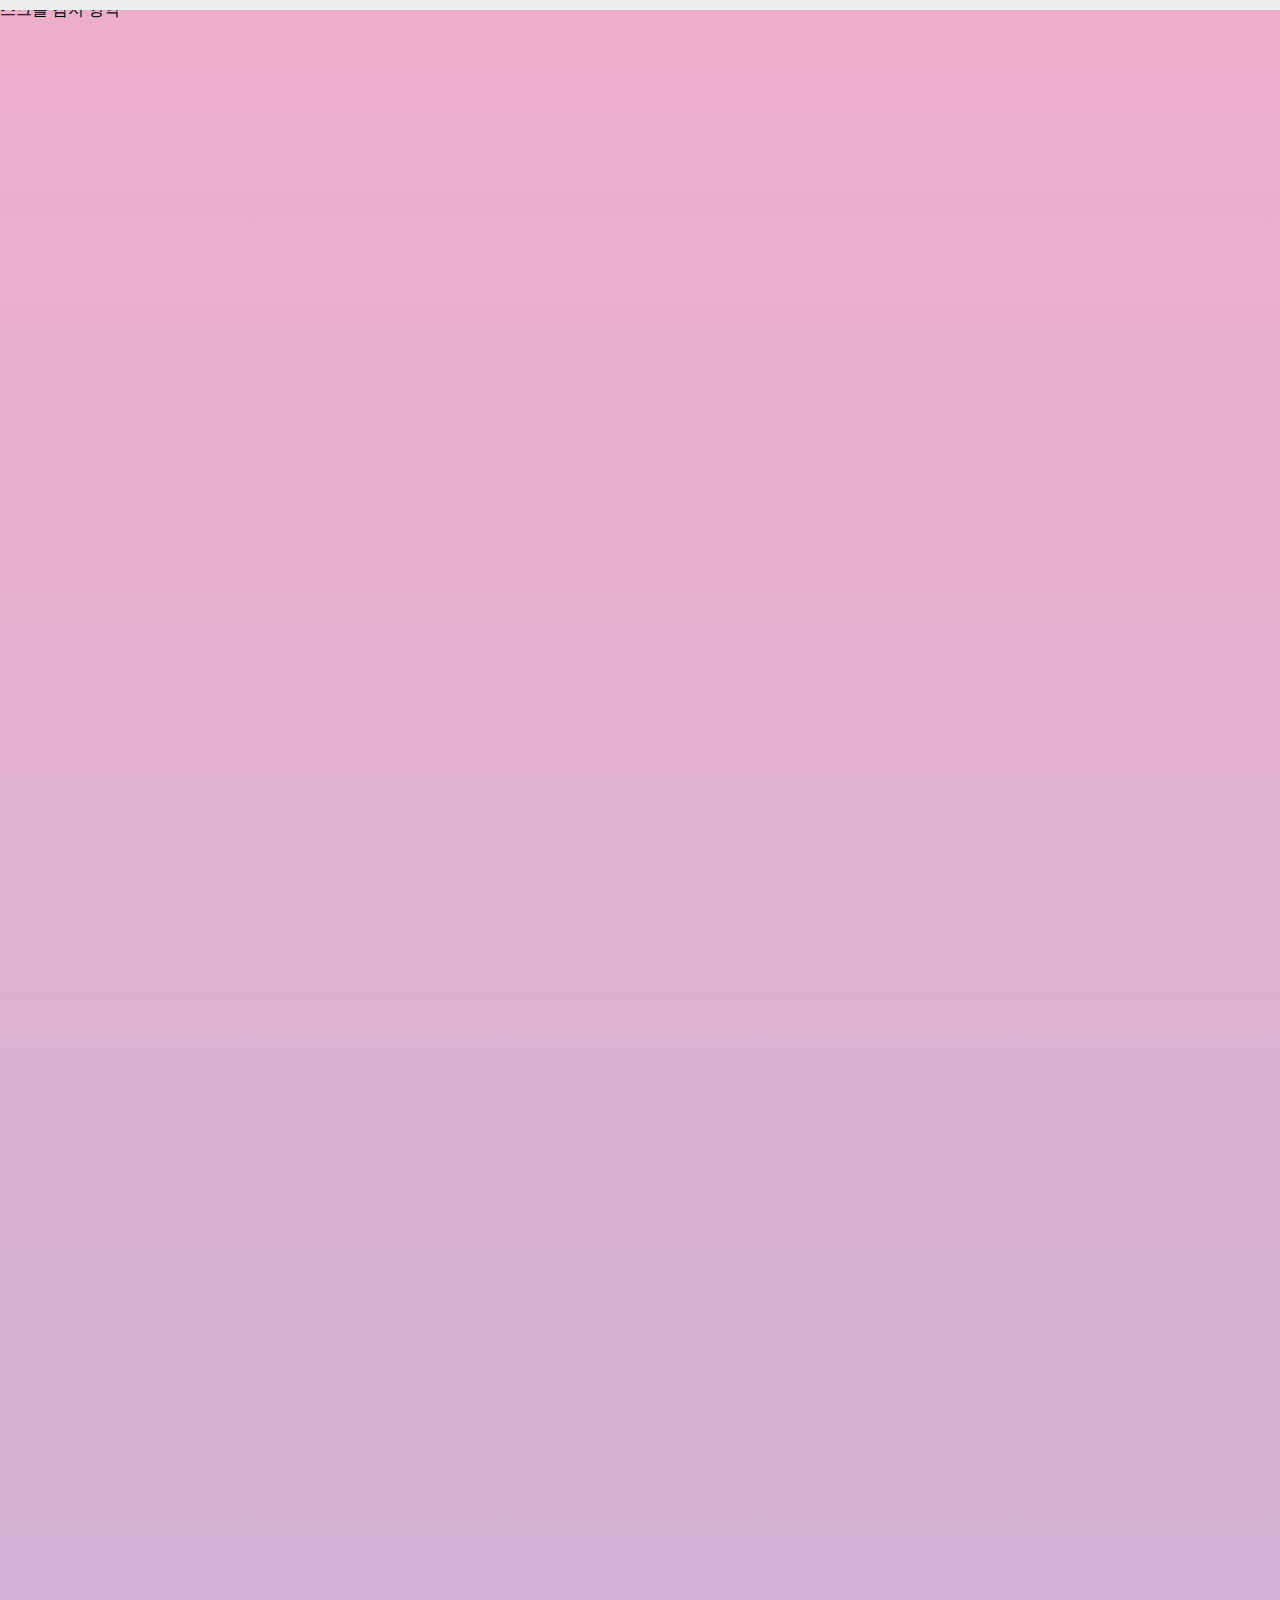
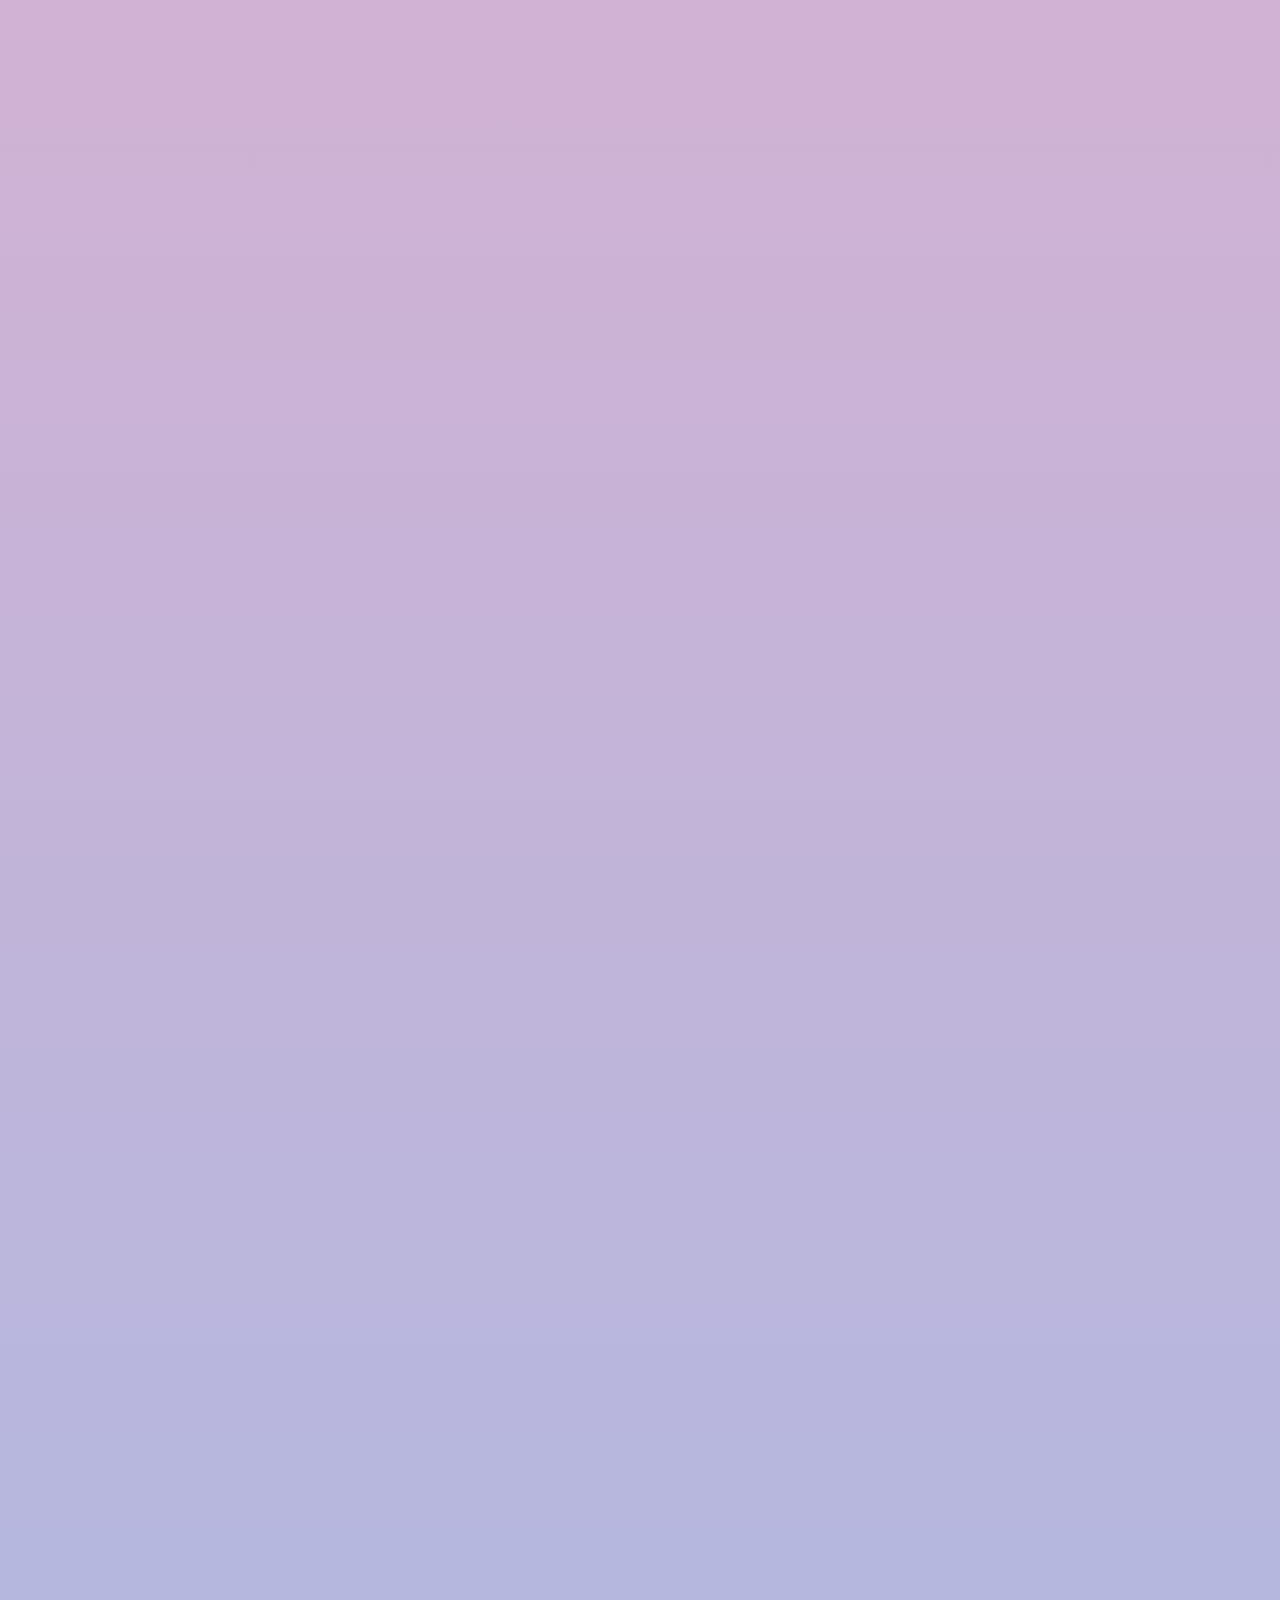
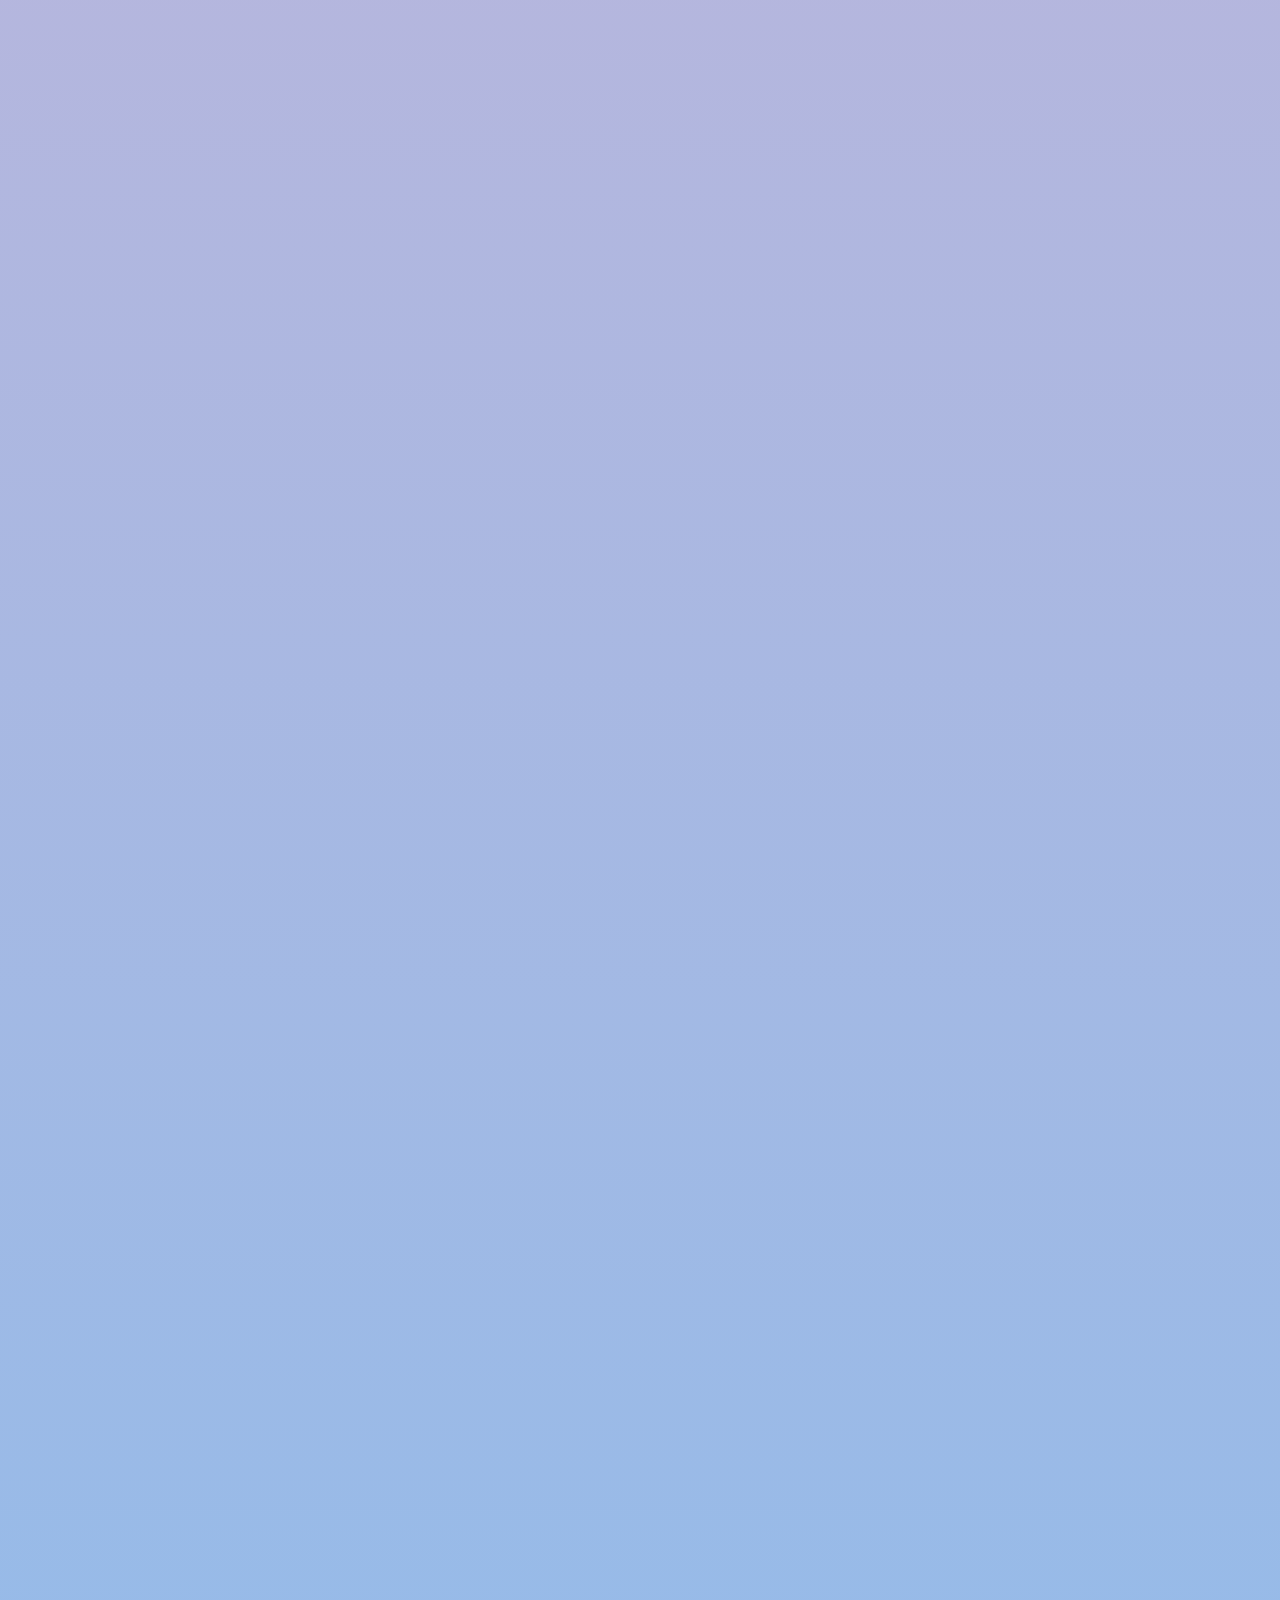
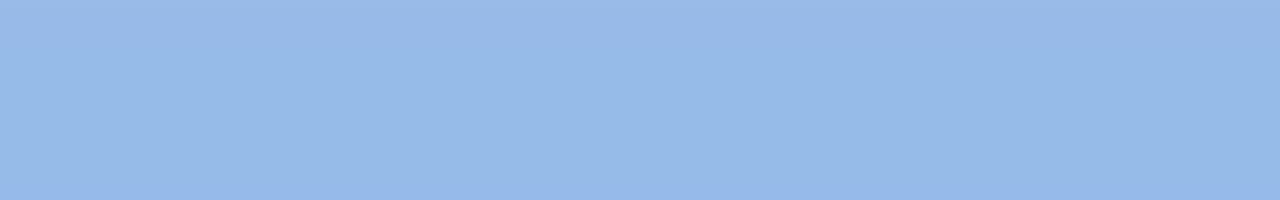
<file: scroll-event/index.html>
<!DOCTYPE html>
<html lang="en">
<head>
    <meta charset="UTF-8">
    <meta http-equiv="X-UA-Compatible" content="IE=edge">
    <meta name="viewport" content="width=device-width, initial-scale=1.0">
    <title>Document</title>
    <link rel="stylesheet" href="./css/scroll.css">
    <script src="./js/scroll.js" defer></script>
</head>
<body>
    <!-- 스크롤을 할 때 고정영역 가로방향으로 색이 채워지는 것을 구현 -->
    <div class="top">
        <div class="trail">
            <div class="bar"></div>
        </div>
    </div>

    <div class="contents">
        스크롤 감지 영역
    </div>
</body>
</html>
</file>
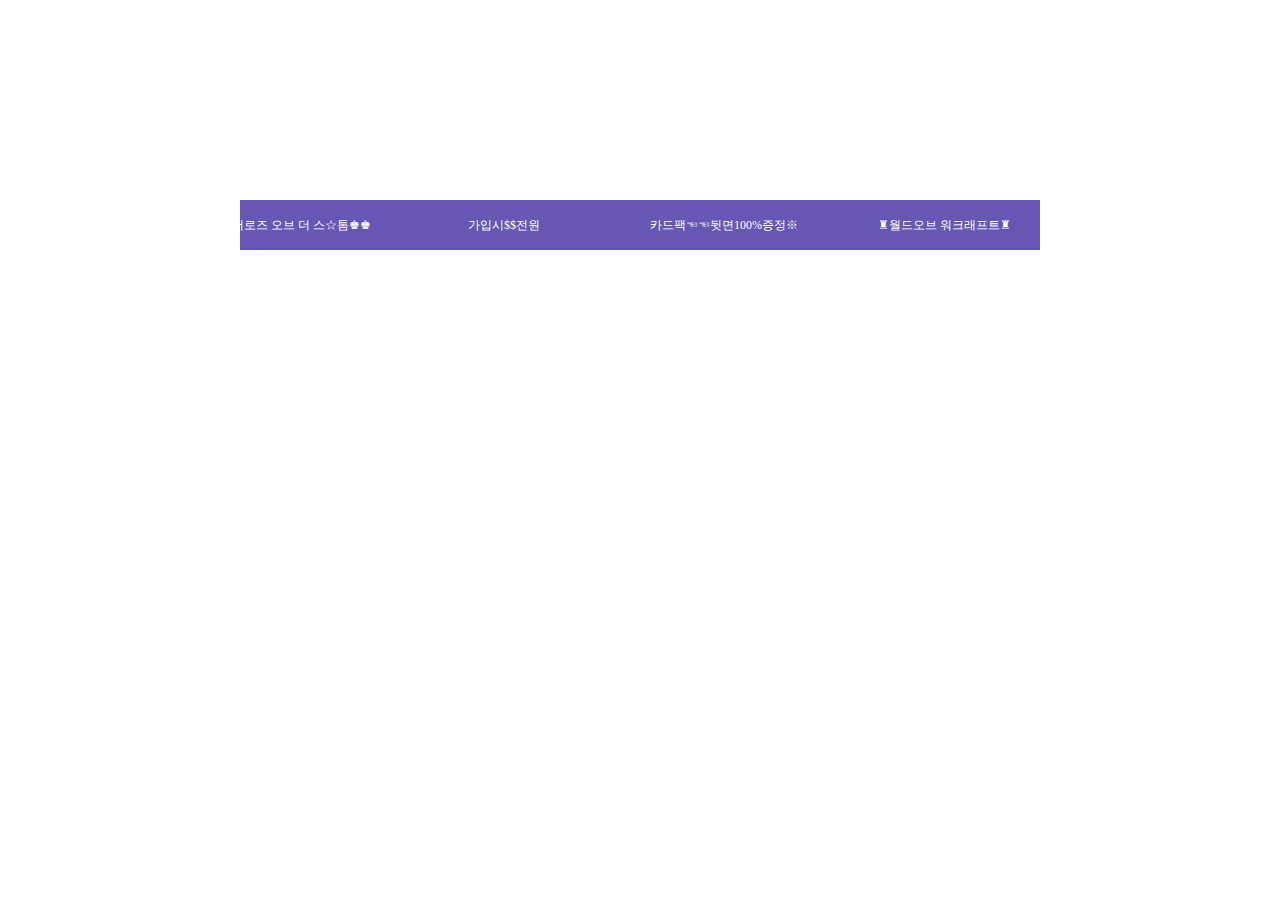
<file: 무한전광판예제/infinity-marquee.html>
<!DOCTYPE html>
<html lang="ko">
<head>
  <meta charset="UTF-8">
  <meta http-equiv="X-UA-Compatible" content="IE=edge">
  <meta name="viewport" content="width=device-width, initial-scale=1.0">
  <title>Document</title>
  <link rel="stylesheet" href="./infinity-marquee.css">
  <script src="./infinity-marquee.js" defer></script>
</head>
<body>


  <!--전체 컨테이너 + 배경색 지정 -->
  <div class="wrap wrap-bar-bg" id="container">

    <!-- 텍스트 전체를 감싸는 컨테이너 -->
    <ul class="text" id="text">

      <!-- 내부 텍스트 list -->
      <li class="text-item">♚♚히어로즈 오브 더 스☆톰♚♚</li>
      <li class="text-item">가입시$$전원 </li>
      <li class="text-item">카드팩☜☜뒷면100%증정※</li>
      <li class="text-item">♜월드오브 워크래프트♜</li>
      <li class="text-item">펫 무료증정￥</li>
      <li class="text-item">특정조건 §§디아블로3§§</li>
      <li class="text-item">★공허의유산★</li>
      <li class="text-item">초상화획득기회</li>
      <li class="text-item">@@@ 즉시이동</li>
    </ul>
  </div>


</body>
</html>
</file>
<file: scroll-event/css/scroll.css>
/* ------------------------------------------- */
/* ------------------------------------------- */
/* ------------------------------------------- */
/* ------------------------------------------- */

* {
  margin: 0;
  padding: 0;
  box-sizing: border-box;
}

html,
body {
  height: 100%;
}

/* ------------------------------------------- */
/* ------------------------------------------- */
/* ------------------------------------------- */
/* ------------------------------------------- */

/* 전체 영역 컬러 */
.contents {
  height: 5000px;
  background-image: linear-gradient(
    rgba(238, 174, 202, 1),
    rgba(148, 187, 233, 1)
  );
}

/* 스크롤 상태바 */
.top {
  position: fixed;
  top: 0;
  width: 100%;
  background-color: #fff;
  z-index: 100;
}


/* 상태바 채워짐 */

.top .trail {
    background-color: #eee;
    height: 10px;
}

.top .trail .bar {
    /* 높이가 부모요소인 .top .trail의 height 10px에 맞춰짐 */
    height: 100%; 
    background-color: rgb(114, 123, 255);
    width: 0;
}
</file>
<file: 무한전광판예제/infinity-marquee.css>
/* 전체 컨테이너 */
.wrap {
  margin: 200px auto;
  width: 800px;
}

/* 전광판 배경색 */
.wrap-bar-bg {
  background-color: #6756b3;
  overflow: hidden;
  position: relative;
  height: 50px;
}

/* text 덩어리의 전체 부분 */
/* 가로배치 */
.text {
  list-style: none;
  display: flex;
  margin: 0;
  padding: 0;
  width: 100%;
}

/* text 한 덩어리 */
.text-item {
  width: 25%;
  flex-grow: 0;
  flex-shrink: 0;
  text-align: center;
  padding: 0px 10px;
  color: #fff;
  font-size: 12px;
  line-height: 50px
}
</file>
